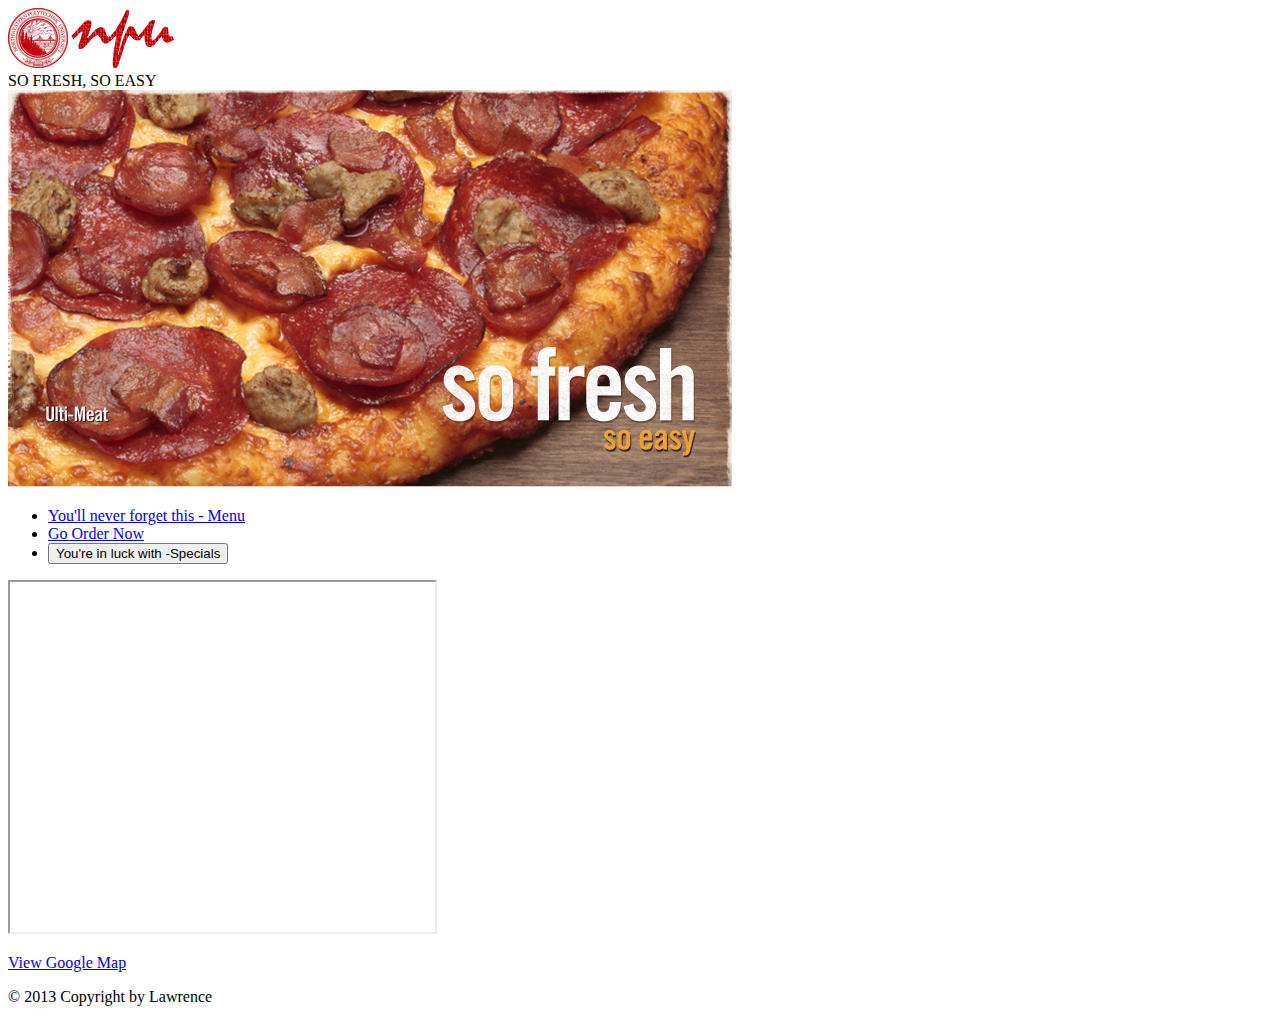
<file: CS557_HW2_PizzaEnhance/index.html>
﻿<!DOCTYPE html>

<html lang="en" xmlns="http://www.w3.org/1999/xhtml">
<head>
    <title>NPU Pizza | Online Ordering </title>
		<meta charset="utf-8" />
		<meta name="description" content="NPU,pizza in fremont" />
		<meta name="keywords" content="pizza,pizza in warmspring" />

		<meta name="viewport" content="width=device-width, initial-scale=1.0, maximum-scale=1" />
        <!--<script src="detectmobilebrowser.js"></script>-->
        <!--
        <link type="text/css" rel="stylesheet" href="hw2_mobile_style.css" media="all and (max-width: 480px)" />
		<link type="text/css" rel="stylesheet" href="hw2_style.css" media="all and (min-width: 481px)" />
        <!--[if (lt IE 9)&(!IEmobile)]> <link rel="stylesheet" type="text/css" href="hw2_style.css" media="all" /><![endif]-->
        
        
        <!--
        <script src="http://code.jquery.com/jquery-1.8.3.min.js"></script>
   	    <script src="jquery.validate.min.js"></script>
        <script src="form_valid.js"></script>
        <script src="hw2_script.js"></script>
        -->   
        
</head>
<body class="front">
		
    <a class="logo-pic" href="index.html" title="NPU Pizza"> 
                    <img  src="images/logo.jpg" alt="NPU Pizza-Home" /></a>
				<div class="slogan"> SO FRESH, SO EASY</div>

		<!--<!--<div class="header">
			
			<div class="brand"> 
				 
				<a class="logo-pic" href="index.html" title="NPU Pizza"> 
                    <img  src="images/logo.jpg" alt="NPU Pizza-Home" /></a>
				<div class="slogan"> SO FRESH, SO EASY</div>
			</div>
			
		</div>how to change to a smaller img if the screen is small-->			
				<div id="pizza-pic">
					<a href="hw2_menu.html" title="peperroni">
						<img src="images/pizza-index.jpg" id="pizzaimg" alt="Peperroni" width="724" height="397" />
					</a>
					
				</div>
				<div class="navigation">
					<ul>
						<li class="menu">
							<a href="hw2_menu.html">
									You'll never forget this - Menu
								</a>
						</li>
						<li class="order">
							<a href="hw2_order.html">
								Go Order Now
							</a>
						</li>
						<li id="specials">
							<input type="button" id="specialbtn" value="You're in luck with -Specials" onclick="special()" />
								
							
							<p id="message">
								
							</p>
							
							
						</li>
					</ul>
					<div id="mapcontainer">
                        <p id="link">
                        <a  href="https://www.google.com/maps?q=Bank+of+China+Tower,+Hong+Kong&t=m&z=16&iwloc=A" >View Google Map</a>
                        </p> 
                    </div>
                    
				
			</div>
		<footer>
				&copy 2013 Copyright  by Lawrence
		</footer>
        <script>
            var breakpoint = 481,
            id = 'mapcontainer',
            viewportWidth = window.innerWidth; if(viewportWidth > breakpoint){
            var mapElement = document.createElement('iframe');
            mapElement.width = "425";
            mapElement.height = "350";
            mapElement.id = 'map';
            mapElement.src = 'https://www.google.com/maps?f=q&source=s_q&hl=en&geocode=&q=liverpool+fc&aq=&sll=53.408371,-2.991573&sspn=0.293478,0.837021&g=liverpool&ie=UTF8&t=m&cid=8572218761800397763&hq=liverpool+fc&hnear=&z=11&amp;iwloc=A&output=embed';
            document.getElementById(id).insertBefore(mapElement,link);
            }
        </script>
	</body>
</html>
</file>
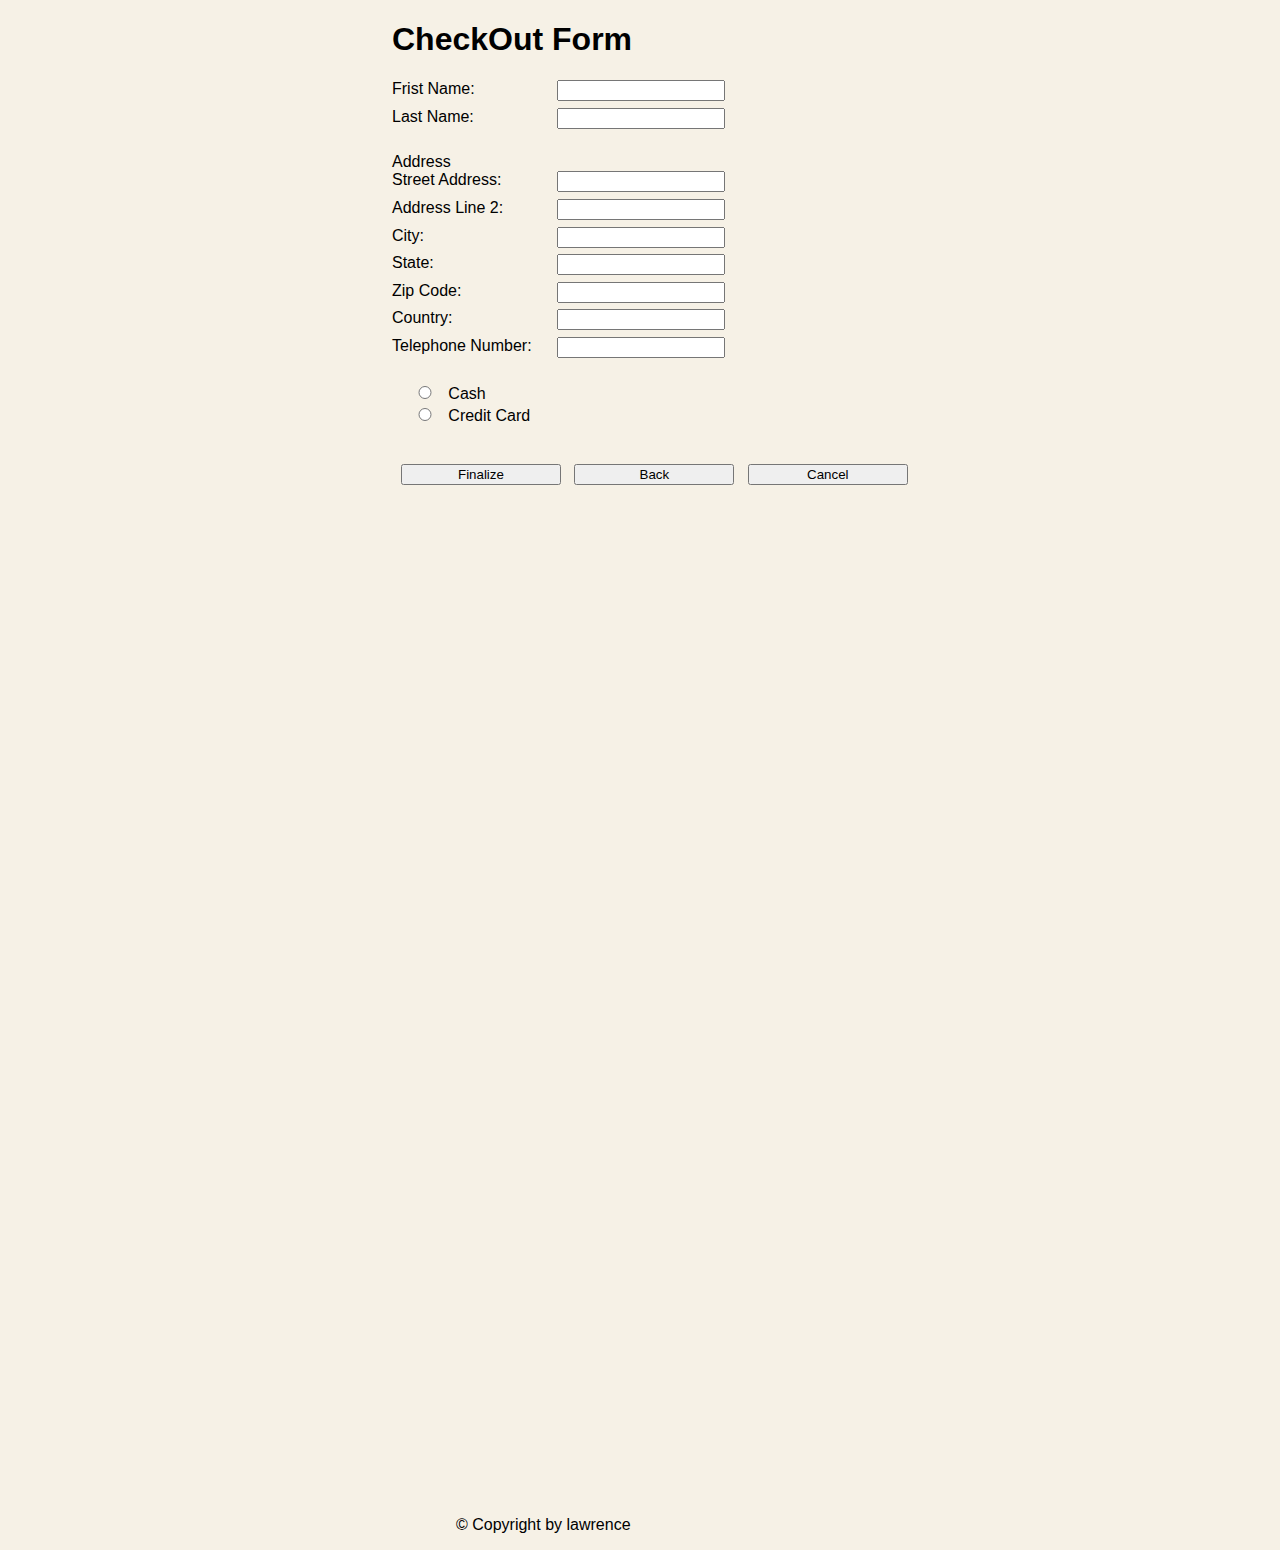
<file: CS557_HW2_PizzaEnhance/hw2_checkout.html>
﻿<!DOCTYPE html>
<html lang="en">
	<head>
		<meta charset="utf-8">
		<title>checkout</title>
		<meta name="author" content="lawrence">
        <meta name="viewport" content="width=device-width; initial-scale=1.0, maximum-scale=1" />
		<link type="text/css" rel="stylesheet" href="hw2_mobile_style.css" media="all and (max-width: 480px)"/>
		<link type="text/css" rel="stylesheet" href="hw2_style.css" media="all and (min-width: 481px)" />
        <!--[if (lt IE 9)&(!IEmobile)]> <link rel="stylesheet" type="text/css" href="hw2_style.css" media="all" /><![endif]-->
        
        <script src="http://code.jquery.com/jquery-1.8.3.min.js"></script>
   	    <script src="jquery.validate.min.js"></script>
        <script src="form_valid.js"></script>
        <script src="hw2_script.js"></script>
	</head>

	<body>        
                
                <h1>CheckOut Form</h1>
                
				
			
				<form id="check_form" action="index.html">
					
						<label for="fname">Frist Name: </label>
						<input id="fname" type="text" name="fname"  /><br>
						<label for="lname">Last Name: </label>
                        <input id="lname" type="text" name="lname" /><br><br>

                        <div id="address">Address</div>
                       
                        <label for="addr1">Street Address: </label>
                        <input id="addr1" type="text" name="addr1" /><br>
                        
                        <label for="addr2">Address Line 2: </label>
                        <input id="addr2" type="text" name="addr2"  /><br>
                        
                        <label for="city">City: </label>
                        <input id="city" type="text" name="city" /><br>
                        
                        <label for="state">State: </label>
                        <input id="state" type="text" name="state" /><br><!-- if state and above was filled, it will process to next even if it's an error-->
                        
                        <label for="zcode">Zip Code: </label>
                        <input id="zcode" type="text" name="zcode"  /><br>
                        
                        <label for="country">Country: </label>
                        <input id="country" type="text" name="country" /><br>
                        
                        <label for="telnum">Telephone Number: </label>
						<input id="telnum" type="text" name="telnum"/><br><br>
						
						<input type="radio" onclick="hideorshow()" name="paytype" id="cash" value="Cash"/>Cash<br>
						<input type="radio" onclick="hideorshow()" name="paytype" id="credit" value="Credit Card"/>Credit Card<br><br>
						
						<fieldset id="cardoption">
						<input type="radio" name="CardCompany" id="amex" value="Amex"/>American Express<br>
						<input type="radio" name="CardCompany" id="visa" value="Visa"/>Visa<br>
						
						<br>
						<label for="cardnumber">Credit Card Number: </label>
						<input id="cardnumber" type="text" name="cardnumber" /><br>
                        
                        <label for="expiredate">Expiration date: </label>
						<input id="expiredate" type="date" name="expiredate" /><br>
						
                        </fieldset>
						<!-- price-->
						<br>
						<input class="finalizeBtn"   type="submit" value="Finalize"  />
						<input class="backBtn"   type="button" value="Back" onclick="goBack()" />
						<input class="cancelBtn" type="button" value="Cancel" onclick="goHome()" />
                        <br>
                        <div id="message"></div>
			
				</form>
			
			<footer>
				<p>
					&copy; Copyright  by lawrence
				</p>
			</footer>
		
	</body>
</html>
</file>
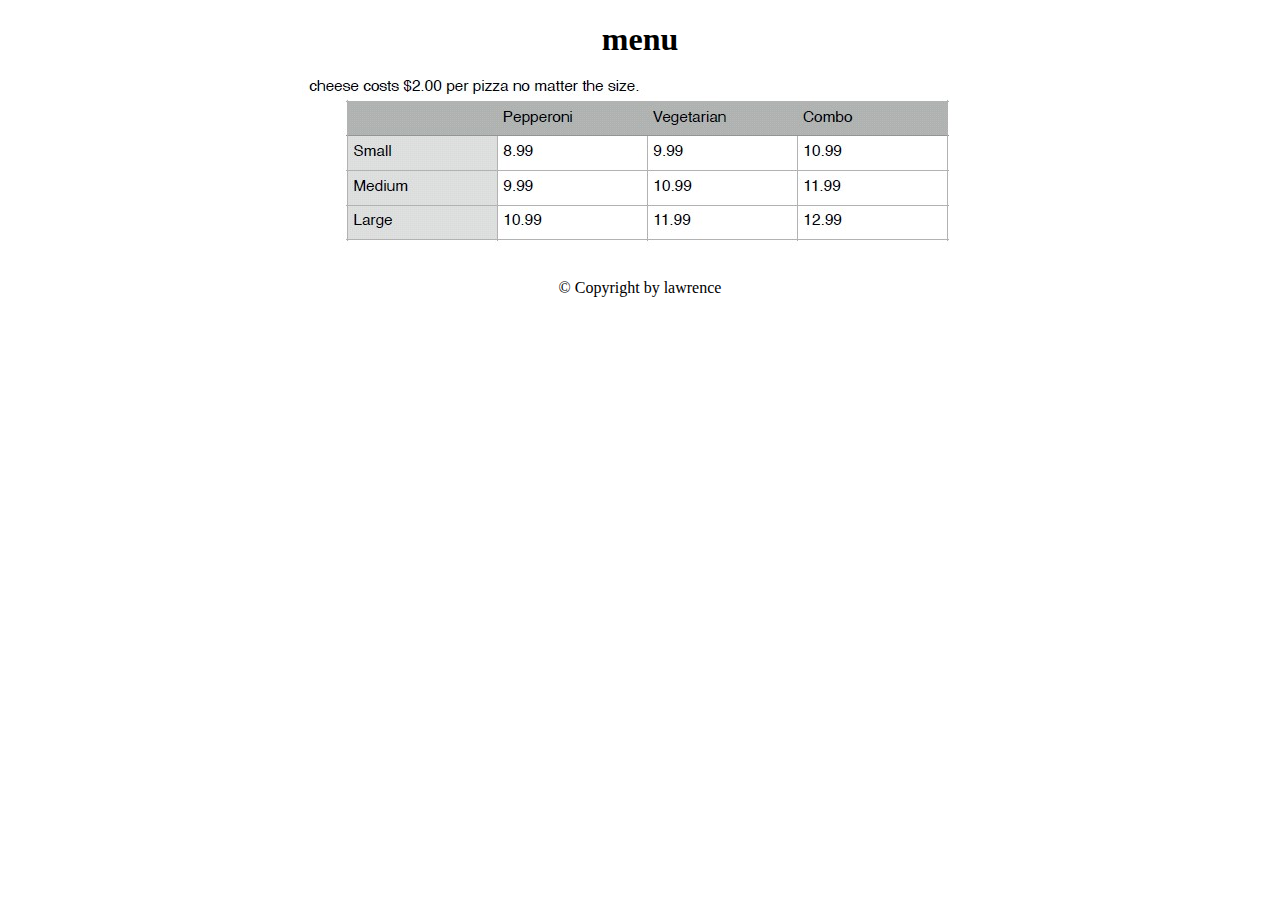
<file: CS557_HW2_PizzaEnhance/hw2_menu.html>
﻿<!DOCTYPE html>
<html lang="en">
	<head>
		<meta charset="utf-8">
		<title>menu</title>
		<meta name="description" content="">
		<meta name="author" content="lawrence">
		<meta name="viewport" content="width=device-width; initial-scale=1.0">
	</head>

	<body>
		<div align="center">
			<header>
				<h1>menu</h1>
			</header>

			<div>
				<img src = "images\pizzamenu.jpg" alt="menu"/>
			</div>

			<footer>
				<p>
					&copy; Copyright  by lawrence
				</p>
			</footer>
		</div>
	</body>
</html>
</file>
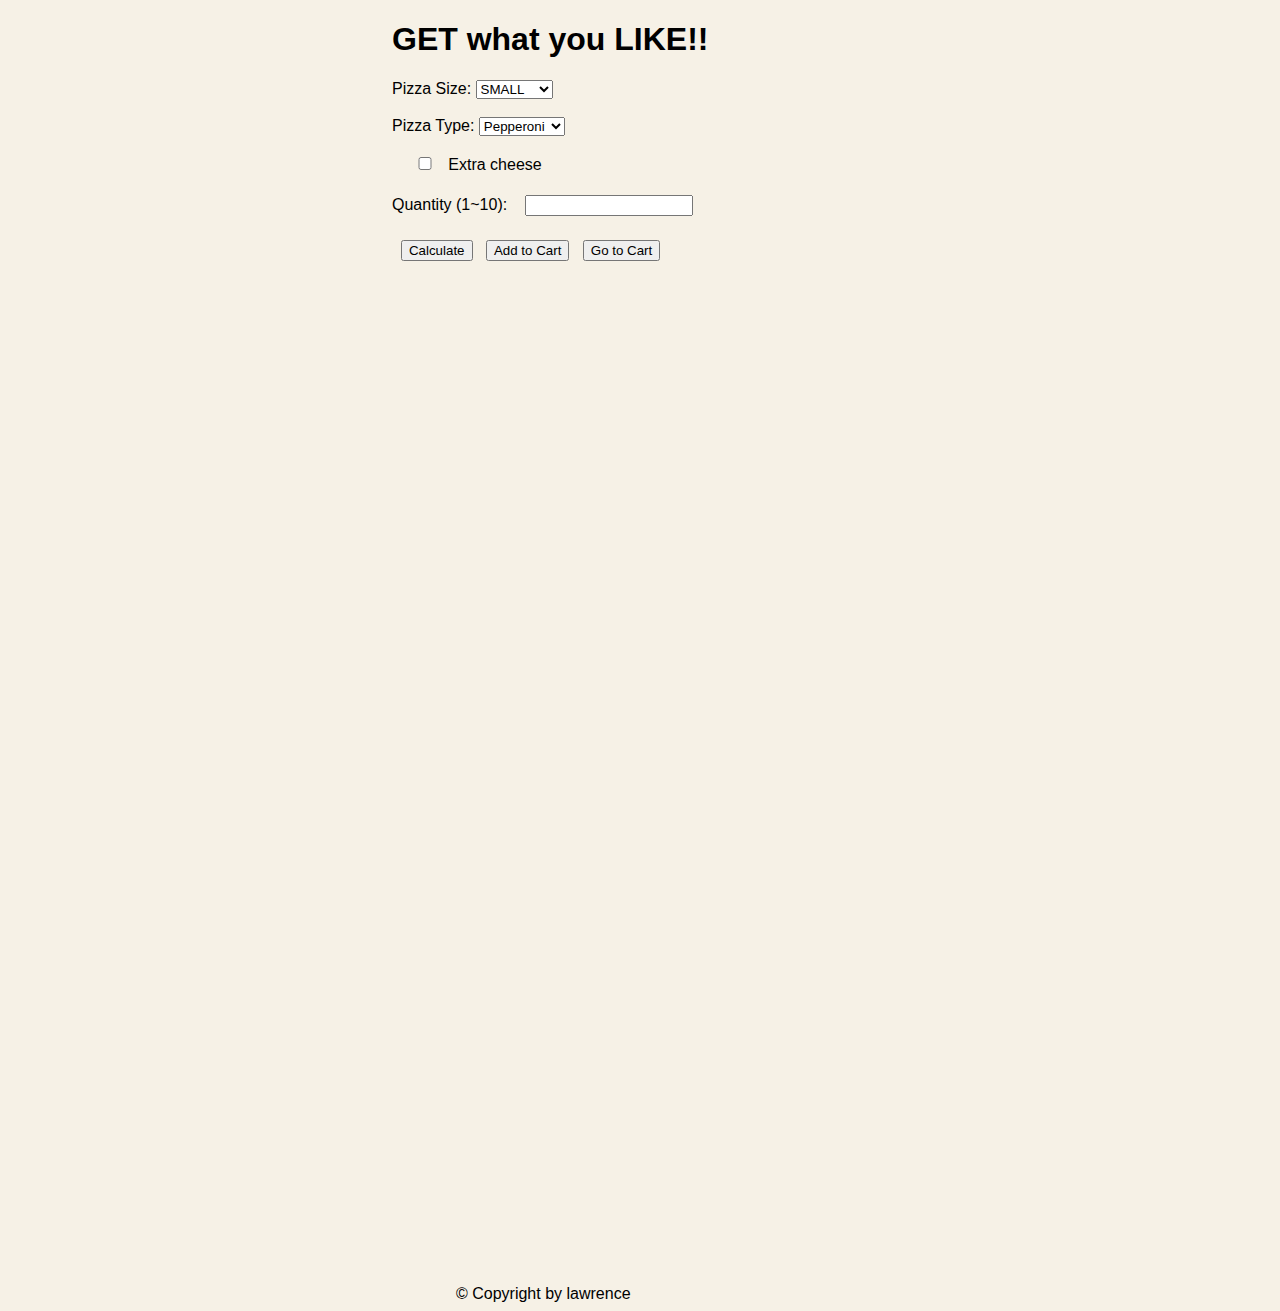
<file: CS557_HW2_PizzaEnhance/hw2_order.html>
﻿<!DOCTYPE html>

<html lang="en" xmlns="http://www.w3.org/1999/xhtml">
<head>
		<meta charset="utf-8" />
		<title>order</title>
		<meta name="author" content="lawrence" />
    	<meta name="viewport" content="width=device-width; initial-scale=1.0, maximum-scale=1" />
        <link type="text/css" rel="stylesheet" href="hw2_mobile_style.css" media="all and (max-width: 480px)"/>
		<link type="text/css" rel="stylesheet" href="hw2_style.css" media="all and (min-width: 481px)" />
        <!--[if (lt IE 9)&(!IEmobile)]> <link rel="stylesheet" type="text/css" href="hw2_style.css" media="all" /><![endif]-->
        
        <script src="http://code.jquery.com/jquery-1.8.3.min.js"></script>
   	    <script src="jquery.validate.min.js"></script>
        <script src="form_valid.js"></script>
        <script src="hw2_script.js"></script>
		
	</head>
<body>
		
		
                <h1>
				GET what you LIKE!!
                 </h1>
			
			<form id="order_form">
				
				<p id="p_option">Pizza Size: </p>
				
				<select id="size">
					<option value="small">SMALL</option>
					<option value="Medium">MEDIUM</option>
					<option value="LARGE">LARGE</option>
				</select>
				<br/><br/>
                <p id="p_type">Pizza Type: </p>
				<select id="ingre">
					<option value="Pepperoni">Pepperoni</option>
					<option value="Vegetarian">Vegetarian</option>
					<option value="Combo">Combo</option>
				</select>
				<br/><br/>
				<input type="checkbox" id="cheese"/>Extra cheese<br /><br />
				Quantity (1~10): <input id='quan' type="number" name="quantity" min="1" max="10" step="1" size="3" /><br/><br/>
				<button type="button" class="calbtn" onclick="calBtnclick()">Calculate</button>
				<button type="button" class="AddBtn" onclick="addBtnclick()">Add to Cart</button>
				<button type="button" class="GotoBtn" id="gotoBtn" onclick="goCartclick()">Go to Cart</button>
				
				<div id="price">
				
				
				</div>
                <div id="checkout">


                </div>
    
                     

				
			</form>
		
			<footer>
					&copy; Copyright  by lawrence
			</footer>
		
	</body>
</html>
</file>
<file: CS557_HW2_PizzaEnhance/hw2_mobile_style.css>
﻿@media screen and (max-width:480px){
   body {
        width: 100%;
		/*margin: 0px auto;
		padding: 0px 0px;*/
		background: #f6f1e6;
		font-family: Arial, Helvetica, sans-serif;
        
}
#mapcontainer{margin-left: 13%;}

input {
    width: 8em;
    /*margin-left: 1em;
    margin-bottom: .5em;*/
}

label {
    float: left;  /*why need a float here */
    text-align: left;
    width: 9.5em;
}

label.error {
	float: none;
	color: red;
	font-size: 87.5%;
}


#order_form,#check_form {margin-left: 5%;}

h1 {
    margin-left: 5%;
    text-align: center;
}

#cheese {width: 3em;}

#specialbtn,#cardnumber {width: 13em;}

#expiredate {width: 10em;}

.logo-pic{margin-left:15%;}

.slogan{
    margin-left:12%;
    font-weight: bold; 
    font-size:150%;  
}

#pizza-pic{margin-left: 1%;}

#cardoption{display: none;}

#p_option,#p_type {display: inline;}

.container{
    display: inline; 
    width:25%; 
    margin-left:1%;       
}

.calbtn,.AddBtn ,.GotoBtn, .finalizeBtn,.backBtn, .cancelBtn,.menu,.order,#specials{margin-left:1%;}

#cheese,#cash, #credit, #amex, #visa {width: 3em;}

li {list-style: none;}

#message{font-size: 85%;}

footer{margin-left: 20%;} 
    
    
}
</file>
<file: CS557_HW2_PizzaEnhance/hw2_style.css>
﻿body {
    width: 100%;
		/*margin: 0px auto;
		padding: 0px 0px;*/
		background: #f6f1e6;
		font-family: Arial, Helvetica, sans-serif;
}

input {
    width: 12em;
    margin-left: 1em;
    margin-bottom: .5em;
}

h1 {margin-left: 30%;}
label {
    float: left;  /*why need a float here */
    text-align: left;
    width: 9.5em;
}

label.error {
	float: none;
	color: red;
	font-size: 87.5%;
	margin-left: .5em;
}

/*section {
    
    width:30%; 
    margin-left:600px;
    padding: 0 2em 1em;
}*/

#order_form,#check_form {margin-left: 30%;}

.logo-pic{display: inline; margin-left:13%;}
.slogan{display: inline; margin: 15px; font-weight: bold;  font-size:250%}
#content{margin-left: 30%;}
li {list-style: none;}
#mapcontainer{margin-left: 13%;}
.menu{display: inline;margin-left:10%;}
.order, #specials{display: inline;margin-left:8%;}

#cheese,#cash, #credit, #amex, #visa {width: 3em;}
#pizza-pic{margin-left: 13%;}
#cardoption{display: none;}
#specialbtn {width: 13em;}
#p_option,#p_type {display: inline;}
/*.container{display: inline; width:25%; margin-left:600px;}*/
.calbtn,.AddBtn ,.GotoBtn, .finalizeBtn{margin-left:1%;}
.backBtn, .cancelBtn{margin-left:1%;}

#message{display: inline;}
footer{margin-top:80%;
       margin-left: 35%;}
</file>
